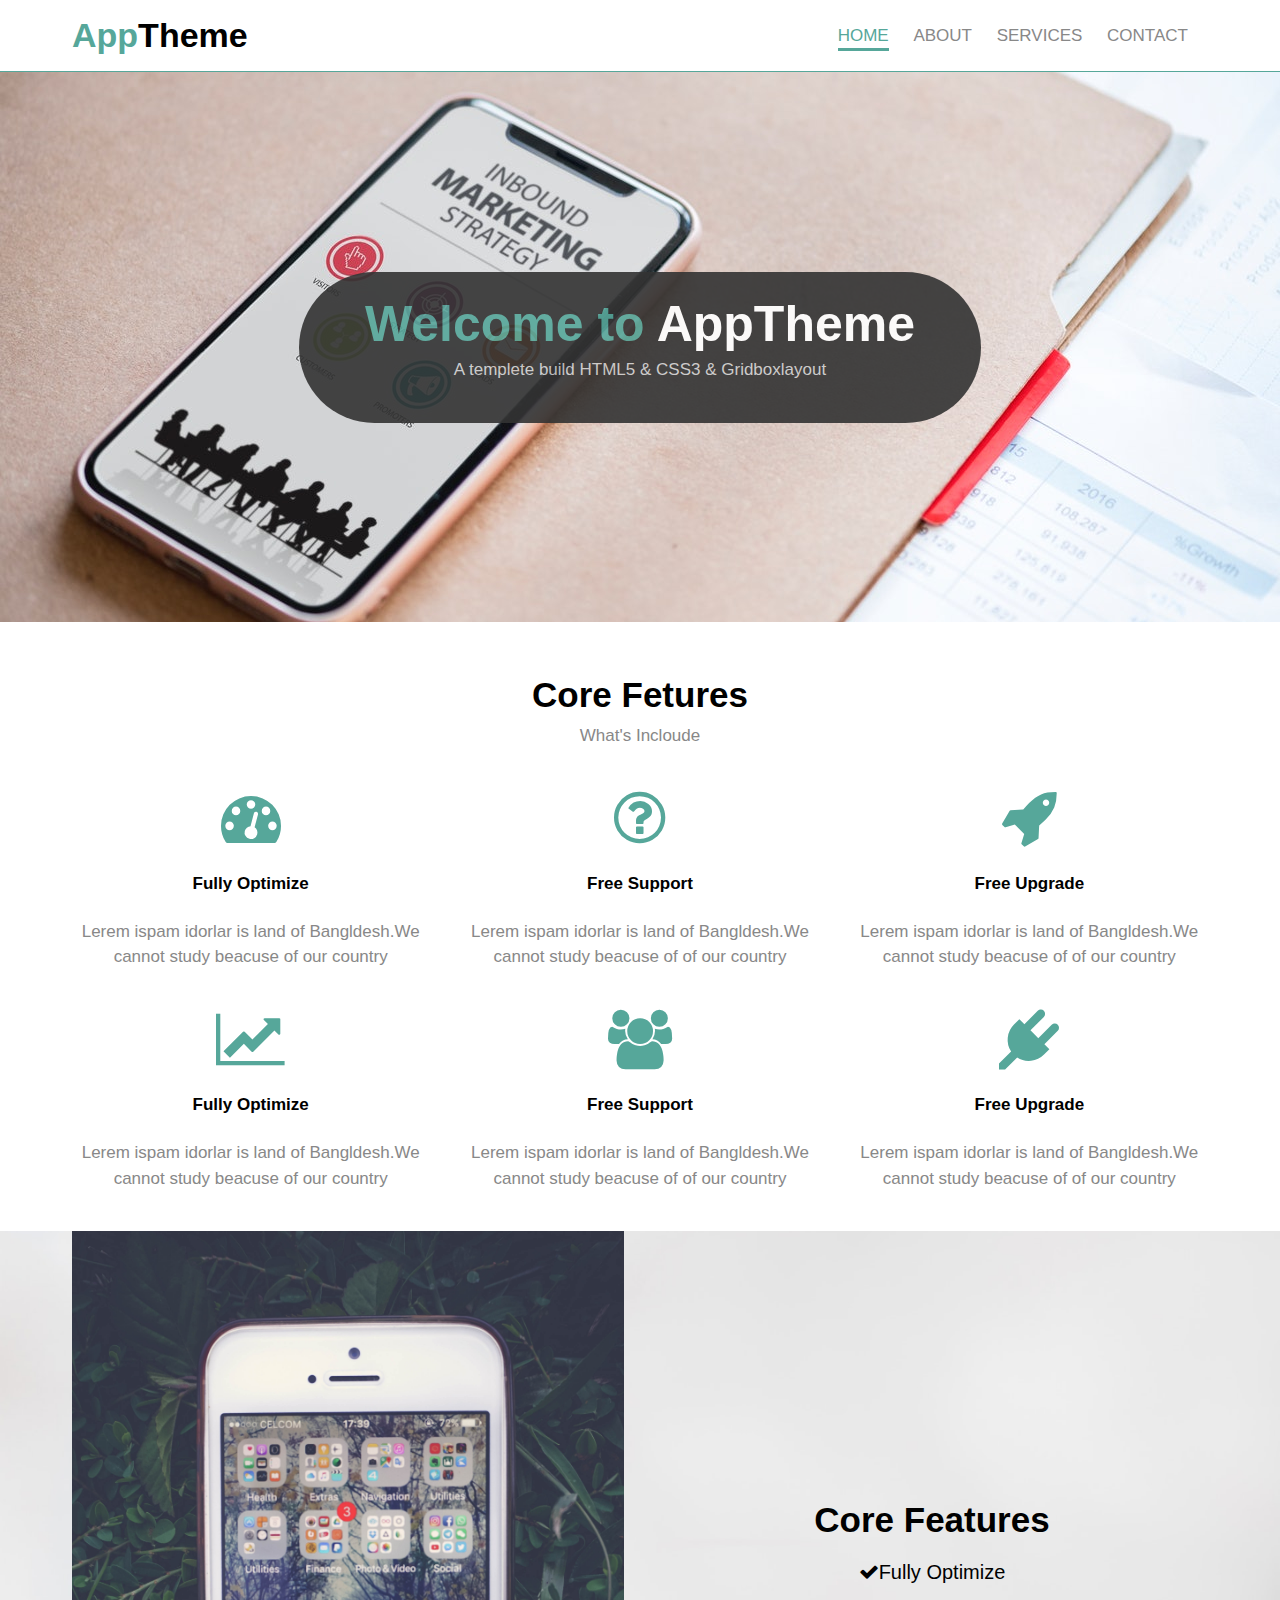
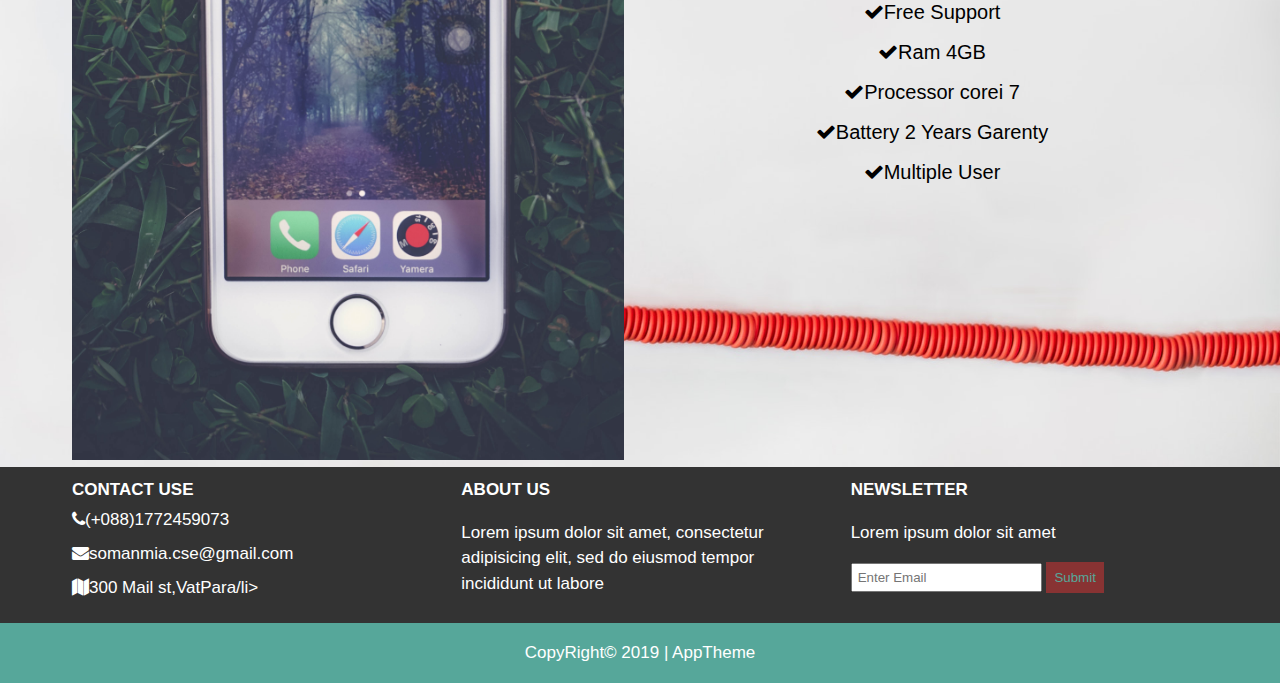
<file: AppTheme/index.html>
<!DOCTYPE HTML>
<html lang="en-US">
<head>
	<meta charset="UTF-8">
	<title></title>
	<link rel="stylesheet" href="css/flexboxgrid.min.css"/>
	<link rel="stylesheet" href="css/style.css"/>
	<link rel="stylesheet" href="css/font-awesome.min.css"/>
</head>
<body>
   <header class="main_header">
   <div class="container">
      <div class="row end-sm end-md end-lg center-xs middle-xs middle-sm middle-md middle-lg">
	    <div class="col-xs-12 col-sm-2 col-md-2 col-lg-2">
	       <h1><span class="primary-text">App</span>Theme</h1>
		 </div>
      <div class="col-xs-12 col-sm-10 col-md-10 col-lg-10">
	    <nav id="nav-bar">
		   <ul>
		       <li class="current"><a href="index.html">Home</a></li>
		       <li><a href="about.html">About</a></li>
		       <li><a href="services.html">Services</a></li>
		       <li><a href="contact.html">Contact</a></li>
		   </ul>
		</nav>
    </div>
	  </div>
   </div>
   </header>
   <section id="showcase">
     <div class="container">
	  <div class="row center-xs center-sm center-md center-lg middle-xs middle-sm middle-md middle-lg">
	  <div class="col-xs-10 col-sm-10 col-md-10 col-lg-7 showcase-content">
	    <h1><span class="primary-text">Welcome to</span> AppTheme</h1>
		<p>A templete build HTML5 & CSS3 & Gridboxlayout</p>
	 </div>
   </div>
   </div>
   </section>
   <!--Feutres--->
   <section id="fetures">
      <div class="container">

	     <div class="row center-xs center-sm center-md center-lg">
		    <div class="col-xs-12 col-sm-12 col-md-12 col-lg-12">
			  <h1>Core Fetures</h1>
			  <p>What's Incloude</p>
			  <div class="row center-xs center-sm center-md center-lg">
			     <div class="col-xs-12 col-sm-4 col-md-4  col-lg-4">
				 <i class="fa fa-dashboard"></i>
				    <h4>Fully Optimize</h4>
					<p>Lerem ispam idorlar is land of Bangldesh.We cannot study beacuse of
					 our country</p>

				</div>
				     <div class="col-xs-12 col-sm-4 col-md-4 col-lg-4">
					  <i class="fa fa-question-circle-o"></i>
				    <h4>Free Support</h4>
					<p>Lerem ispam idorlar is land of Bangldesh.We cannot study beacuse of
					 of our country</p>

				</div>
				     <div class="col-xs-12 col-sm-4 col-md-4 col-lg-4">
					  <i class="fa fa-rocket"></i>
				    <h4>Free Upgrade</h4>
					<p>Lerem ispam idorlar is land of Bangldesh.We cannot study beacuse of
					 of our country</p>

				</div>
			  </div>
			  <!---Row -2--->
			   <div class="row center-xs center-sm center-md center-lg">
			     <div class="col-xs-12 col-sm-4 col-md-4  col-lg-4">
				  <i class="fa fa-line-chart"></i>
				    <h4>Fully Optimize</h4>
					<p>Lerem ispam idorlar is land of Bangldesh.We cannot study beacuse of
					 our country</p>

				</div>
				     <div class="col-xs-12 col-sm-4 col-md-4 col-lg-4">
					  <i class="fa fa-users"></i>
				    <h4>Free Support</h4>
					<p>Lerem ispam idorlar is land of Bangldesh.We cannot study beacuse of
					 of our country</p>

				</div>
				     <div class="col-xs-12 col-sm-4 col-md-4 col-lg-4">
					  <i class="fa fa-plug"></i>
				    <h4>Free Upgrade</h4>
					<p>Lerem ispam idorlar is land of Bangldesh.We cannot study beacuse of
					 of our country</p>

				</div>
			  </div>


			</div>
		 </div>
	  </div>
   </section>
	 <!---Iphone description---->
	 <section id="info">
		   <div class="container">
				    <div class="row  center-xs center-sm center-md center-lg middle-xs sm-middle md-middle lg-middle">
							   <div class="col-xs-12 col-sm-6 col-md-6 col-lg-6">
									   <img src="images/iphone.jpg" alt="Iphone Logo">
								 </div>
								 <!---Iphone description--->
								 <div class="col-xs-12 col-sm-6 col-md-6 col-lg-6">
									   <h2>Core Features</h2>
										 <ul>
											   <li><i class="fa fa-check"></i>Fully Optimize </li>
												  <li><i class="fa fa-check"></i>Free Support </li>
													 <li><i class="fa fa-check"></i>Ram 4GB </li>
													  <li><i class="fa fa-check"></i>Processor corei 7 </li>
														 <li><i class="fa fa-check"></i>Battery 2 Years Garenty </li>
														  <li><i class="fa fa-check"></i>Multiple User </li>



										</ul>
								 </div>
						</div>
			 </div>
	 </section>
	 <section id="company">
		  <div class="container">
				 <div class="row">
					   <div class="col-xs-12 col-sm-4 col-md-4 col-lg-4" id="responsive">
							   <h4>Contact Use</h4>
								 <ul>
									   <li><i class="fa fa-phone"></i>(+088)1772459073</li>
										 <li><i class="fa fa-envelope"></i>somanmia.cse@gmail.com</li>
										 <li><i class="fa fa-map"></i>300 Mail st,VatPara/li>



								 </ul>
						 </div>

						 <!---About Us--->
						 <div class="col-xs-12 col-sm-4 col-md-4 col-lg-4" id="responsive">
								 <h4>About Us</h4>
								 <p>Lorem ipsum dolor sit amet, consectetur adipisicing elit,
									  sed do eiusmod tempor incididunt ut labore
               </p>

						 </div>

						 <!---News Letter--->
						 <div class="col-xs-12 col-sm-4 col-md-4 col-lg-4" id="responsive">
								 <h4>Newsletter</h4>
								 <p>Lorem ipsum dolor sit amet</p>
									<form>
										  <input type="email" name="email-addr" placeholder="Enter Email">
											<button type="submit" name="Button">Submit</button>
									</form>


						 </div>

				 </div>
			</div>
	 </section>

	 <!---foooter area--->
	 <footer id="main-footer">
		   <div class="container">
				   <div class="row center-xs center-sm center-md center-lg middle-xs middle-sm middle-md middle-lg">
						  <div class="col-xs-12 col-sm-12 col-md-12 col-lg-12">
								 <p>CopyRight&copy 2019 | AppTheme</p>
							</div>
					 </div>
			 </div>
	 </footer>

</body>
</html>
</file>
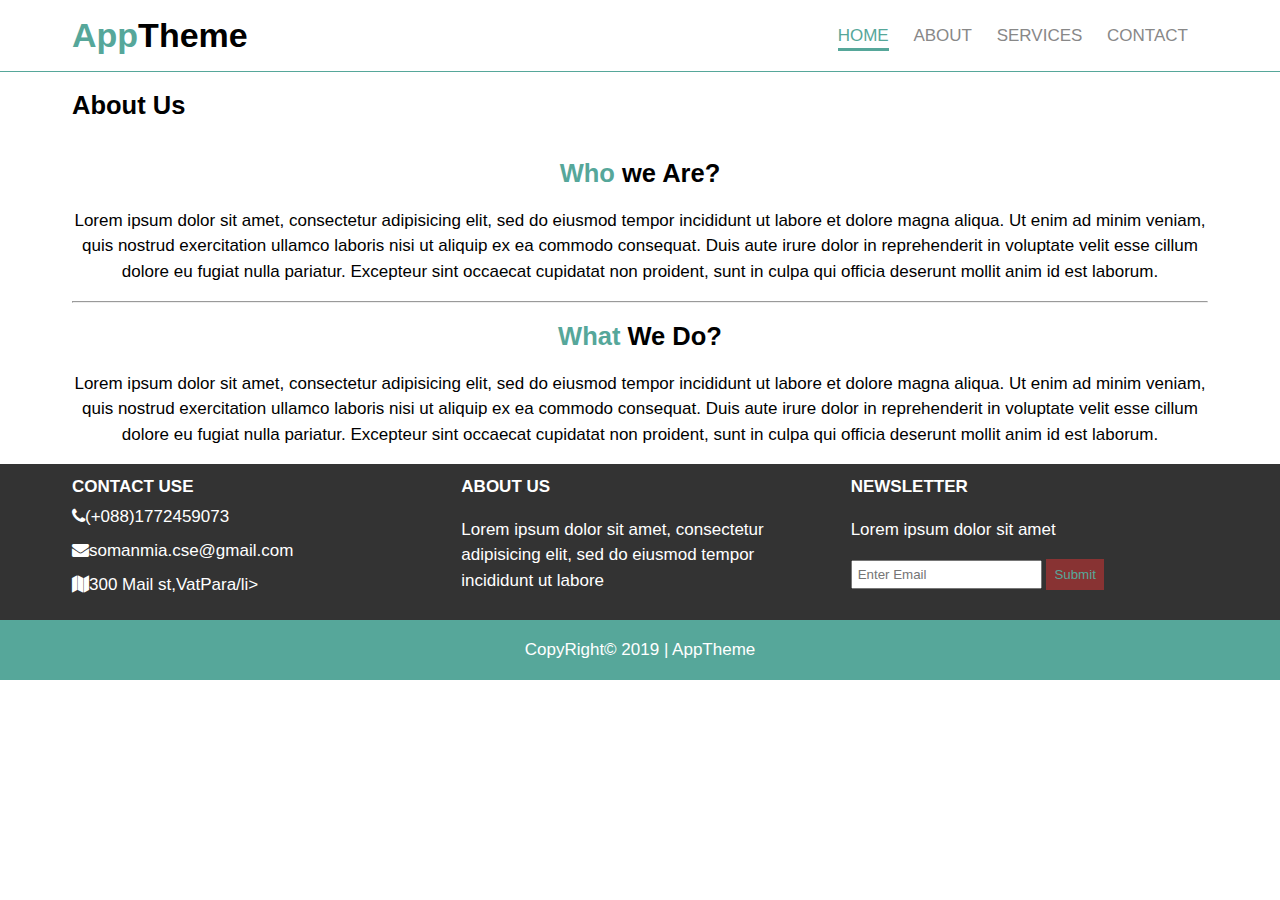
<file: AppTheme/about.html>
<!DOCTYPE HTML>
<html lang="en-US">
<head>
	<meta charset="UTF-8">
	<title>AppTheme | About Us</title>
	<link rel="stylesheet" href="css/flexboxgrid.min.css"/>
	<link rel="stylesheet" href="css/style.css"/>
	<link rel="stylesheet" href="css/font-awesome.min.css"/>
</head>
<body>
   <header class="main_header">
   <div class="container">
      <div class="row end-sm end-md end-lg center-xs middle-xs middle-sm middle-md middle-lg">
	    <div class="col-xs-12 col-sm-2 col-md-2 col-lg-2">
	       <h1><span class="primary-text">App</span>Theme</h1>
		 </div>
     <div class="col-xs-12 col-sm-10 col-md-10 col-lg-10">
	    <nav id="nav-bar">
		   <ul>
		       <li class="current"><a href="index.html">Home</a></li>
		       <li><a href="about.html">About</a></li>
		       <li><a href="services.html">Services</a></li>
		       <li><a href="contact.html">Contact</a></li>
		   </ul>
		</nav>
    </div>
	  </div>
   </div>
 </header>
  <!----SubHeader--->
	<section class="sub_header">
		 <div class="container">
			  <div class="row">
					  <div class="col-xs-12 col-sm-12 col-md-12 col-lg-12">
							  <h2>About Us</h2>
						</div>
				</div>
		 </div>
	</section>

	<!---Main section---->
	<section class="about-us">
		  <div class="container">
				  <div class="row center-xs center-sm center-md center">
						  <div class="col-xs-12 col-sm-12 col-md-12 col-lg-12">
								<!--Who We Are--->
								  <h2><span class="primary-text">Who</span> we Are?</h2>
									<p>		Lorem ipsum dolor sit amet, consectetur adipisicing elit,
												sed do eiusmod tempor incididunt ut labore et dolore magna aliqua.
												Ut enim ad minim veniam, quis nostrud exercitation ullamco laboris
												nisi ut aliquip ex ea commodo consequat. Duis aute irure dolor
												 in reprehenderit in voluptate velit esse cillum dolore eu fugiat nulla pariatur.
												  Excepteur sint occaecat cupidatat non proident,
												 sunt in culpa qui officia deserunt mollit anim id est laborum.
									 </p>
									 <hr>
									 <!---WE Do--->
									 <h2><span class="primary-text">What</span> We Do?</h2>
									 <p>		Lorem ipsum dolor sit amet, consectetur adipisicing elit,
												 sed do eiusmod tempor incididunt ut labore et dolore magna aliqua.
												 Ut enim ad minim veniam, quis nostrud exercitation ullamco laboris
												 nisi ut aliquip ex ea commodo consequat. Duis aute irure dolor
													in reprehenderit in voluptate velit esse cillum dolore eu fugiat nulla pariatur.
													 Excepteur sint occaecat cupidatat non proident,
													sunt in culpa qui officia deserunt mollit anim id est laborum.
										</p>
							</div>
					</div>
			</div>
	</section>

	 <section id="company">
		  <div class="container">
				 <div class="row">
					   <div class="col-xs-12 col-sm-4 col-md-4 col-lg-4" id="responsive">
							   <h4>Contact Use</h4>
								 <ul>
									   <li><i class="fa fa-phone"></i>(+088)1772459073</li>
										 <li><i class="fa fa-envelope"></i>somanmia.cse@gmail.com</li>
										 <li><i class="fa fa-map"></i>300 Mail st,VatPara/li>



								 </ul>
						 </div>

						 <!---About Us--->
						 <div class="col-xs-12 col-sm-4 col-md-4 col-lg-4" id="responsive">
								 <h4>About Us</h4>
								 <p>Lorem ipsum dolor sit amet, consectetur adipisicing elit,
									  sed do eiusmod tempor incididunt ut labore
               </p>

						 </div>

						 <!---News Letter--->
						 <div class="col-xs-12 col-sm-4 col-md-4 col-lg-4" id="responsive">
								 <h4>Newsletter</h4>
								 <p>Lorem ipsum dolor sit amet</p>
									<form>
										  <input type="email" name="email-addr" placeholder="Enter Email">
											<button type="submit" name="Button">Submit</button>
									</form>


						 </div>

				 </div>
			</div>
	 </section>

	 <!---foooter area--->
	 <footer id="main-footer">
		   <div class="container">
				   <div class="row center-xs center-sm center-md center-lg middle-xs middle-sm middle-md middle-lg">
						  <div class="col-xs-12 col-sm-12 col-md-12 col-lg-12">
								 <p>CopyRight&copy 2019 | AppTheme</p>
							</div>
					 </div>
			 </div>
	 </footer>

</body>
</html>
</file>
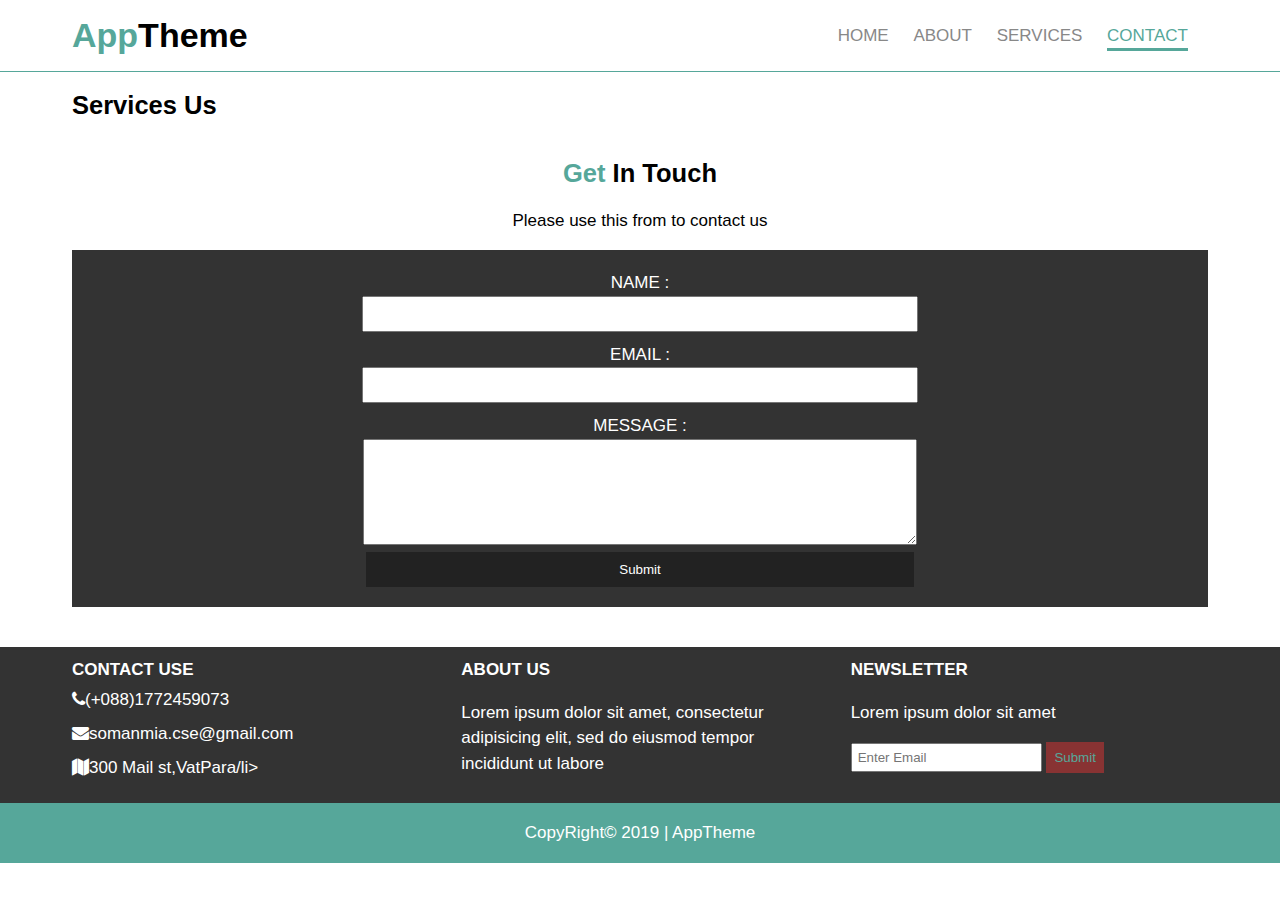
<file: AppTheme/contact.html>
<!DOCTYPE HTML>
<html lang="en-US">
<head>
	<meta charset="UTF-8">
	<title>AppTheme | Services</title>
	<link rel="stylesheet" href="css/flexboxgrid.min.css"/>
	<link rel="stylesheet" href="css/style.css"/>
	<link rel="stylesheet" href="css/font-awesome.min.css"/>
</head>
<body>
   <header class="main_header">
   <div class="container">
      <div class="row end-sm end-md end-lg center-xs middle-xs middle-sm middle-md middle-lg">
	    <div class="col-xs-12 col-sm-2 col-md-2 col-lg-2">
	       <h1><span class="primary-text">App</span>Theme</h1>
		 </div>
     <div class="col-xs-12 col-sm-10 col-md-10 col-lg-10">
	    <nav id="nav-bar">
		   <ul>
		       <li><a href="index.html">Home</a></li>
		       <li><a href="about.html">About</a></li>
		       <li><a href="Services.html">Services</a></li>
		       <li class="current"><a href="contact.html">Contact</a></li>
		   </ul>
		</nav>
    </div>
	  </div>
   </div>
   </header>
	 <!----SubHeader--->
	 <section class="sub_header">
			<div class="container">
				 <div class="row">
						 <div class="col-xs-12 col-sm-12 col-md-12 col-lg-12">
								 <h2>Services Us</h2>
						 </div>
				 </div>
			</div>
	 </section>

	 <!---Main section---->
	 <section class="contact-us" id="page">
			 <div class="container">
					 <div class="row center-xs center-sm center-md center">
							 <div class="col-xs-12 col-sm-12 col-md-12 col-lg-12">
								 <!--Who We Are--->
									 <h2><span class="primary-text">Get</span> In Touch</h2>
                 <p>Please use this from to contact us</p>
								 <form>
									   <div>
											 <label for="name">Name :</label><br>
											 <input type="text" name="name">
										 </div>
										 <div>
											 <label for="email">Email :</label><br>
											 <input type="email" name="email">
										 </div>
										 <div>
											 <label for="textfld">Message :</label><br>
											 <textarea name="textfld"></textarea>
										 </div>
										 <button type="submit" name="button">Submit</button>
								 </form>


							 </div>
					 </div>
			 </div>
	 </section>

	 <section id="company">
		  <div class="container">
				 <div class="row">
					   <div class="col-xs-12 col-sm-4 col-md-4 col-lg-4" id="responsive">
							   <h4>Contact Use</h4>
								 <ul>
									   <li><i class="fa fa-phone"></i>(+088)1772459073</li>
										 <li><i class="fa fa-envelope"></i>somanmia.cse@gmail.com</li>
										 <li><i class="fa fa-map"></i>300 Mail st,VatPara/li>



								 </ul>
						 </div>

						 <!---About Us--->
						 <div class="col-xs-12 col-sm-4 col-md-4 col-lg-4" id="responsive">
								 <h4>About Us</h4>
								 <p>Lorem ipsum dolor sit amet, consectetur adipisicing elit,
									  sed do eiusmod tempor incididunt ut labore
               </p>

						 </div>

						 <!---News Letter--->
						 <div class="col-xs-12 col-sm-4 col-md-4 col-lg-4" id="responsive">
								 <h4>Newsletter</h4>
								 <p>Lorem ipsum dolor sit amet</p>
									<form>
										  <input type="email" name="email-addr" placeholder="Enter Email">
											<button type="submit" name="Button">Submit</button>
									</form>


						 </div>

				 </div>
			</div>
	 </section>

	 <!---foooter area--->
	 <footer id="main-footer">
		   <div class="container">
				   <div class="row center-xs center-sm center-md center-lg middle-xs middle-sm middle-md middle-lg">
						  <div class="col-xs-12 col-sm-12 col-md-12 col-lg-12">
								 <p>CopyRight&copy 2019 | AppTheme</p>
							</div>
					 </div>
			 </div>
	 </footer>

</body>
</html>
</file>
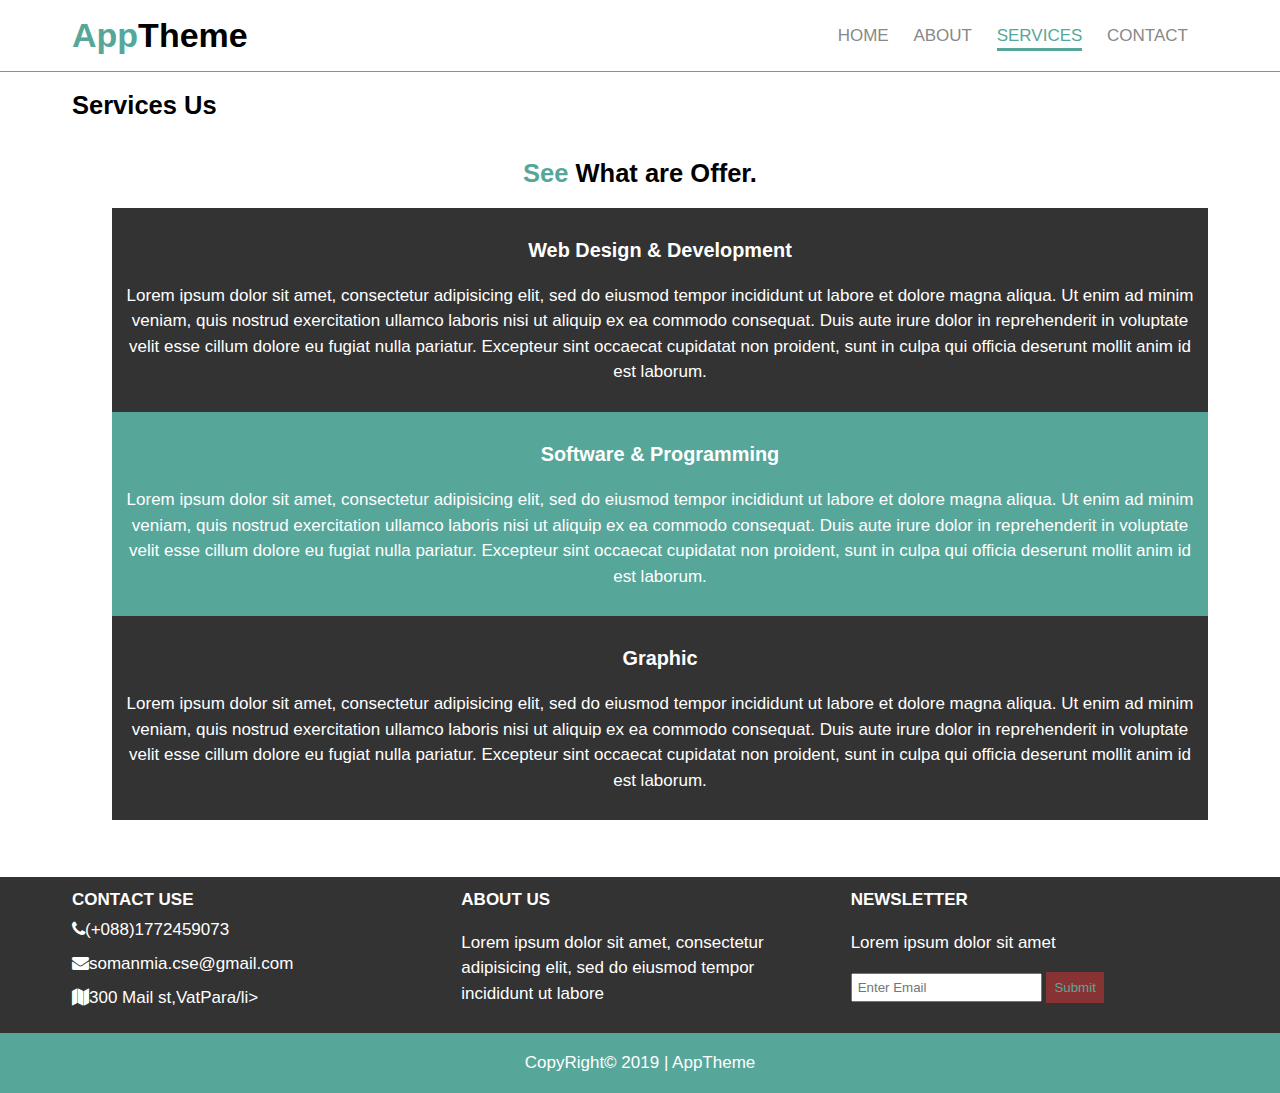
<file: AppTheme/services.html>
<!DOCTYPE HTML>
<html lang="en-US">
<head>
	<meta charset="UTF-8">
	<title>AppTheme | Services</title>
	<link rel="stylesheet" href="css/flexboxgrid.min.css"/>
	<link rel="stylesheet" href="css/style.css"/>
	<link rel="stylesheet" href="css/font-awesome.min.css"/>
</head>
<body>
   <header class="main_header">
   <div class="container">
      <div class="row end-sm end-md end-lg center-xs middle-xs middle-sm middle-md middle-lg">
	    <div class="col-xs-12 col-sm-2 col-md-2 col-lg-2">
	       <h1><span class="primary-text">App</span>Theme</h1>
		 </div>
     <div class="col-xs-12 col-sm-10 col-md-10 col-lg-10">
	    <nav id="nav-bar">
		   <ul>
		       <li><a href="index.html">Home</a></li>
		       <li><a href="about.html">About</a></li>
		       <li class="current"><a href="Services.html">Services</a></li>
		       <li><a href="contact.html">Contact</a></li>
		   </ul>
		</nav>
    </div>
	  </div>
   </div>
   </header>
	 <!----SubHeader--->
	 <section class="sub_header">
			<div class="container">
				 <div class="row">
						 <div class="col-xs-12 col-sm-12 col-md-12 col-lg-12">
								 <h2>Services Us</h2>
						 </div>
				 </div>
			</div>
	 </section>

	 <!---Main section---->
	 <section class="services-us" id="page">
			 <div class="container">
					 <div class="row center-xs center-sm center-md center">
							 <div class="col-xs-12 col-sm-12 col-md-12 col-lg-12">
								 <!--Who We Are--->
									 <h2><span class="primary-text">See</span> What are Offer.</h2>
									 <ul>
										  <li>
												  <h3>Web Design & Development</h3>
													<p>  Lorem ipsum dolor sit amet, consectetur adipisicing elit,
														   sed do eiusmod tempor incididunt ut labore et dolore magna aliqua.
														    Ut enim ad minim veniam, quis nostrud exercitation ullamco laboris
															 nisi ut aliquip ex ea commodo consequat. Duis aute irure dolor in
															  reprehenderit in voluptate velit esse cillum dolore eu fugiat nulla pariatur.
																Excepteur sint occaecat cupidatat non proident, sunt in culpa qui officia deserunt
																 mollit anim id est laborum.</p>
											</li>

											<li>
												 <h3>Software & Programming</h3>
												 <p>  Lorem ipsum dolor sit amet, consectetur adipisicing elit,
															sed do eiusmod tempor incididunt ut labore et dolore magna aliqua.
															 Ut enim ad minim veniam, quis nostrud exercitation ullamco laboris
															nisi ut aliquip ex ea commodo consequat. Duis aute irure dolor in
															 reprehenderit in voluptate velit esse cillum dolore eu fugiat nulla pariatur.
															 Excepteur sint occaecat cupidatat non proident, sunt in culpa qui officia deserunt
																mollit anim id est laborum.</p>
										 </li>

										 <li>
												 <h3>Graphic</h3>
												 <p>  Lorem ipsum dolor sit amet, consectetur adipisicing elit,
															sed do eiusmod tempor incididunt ut labore et dolore magna aliqua.
															 Ut enim ad minim veniam, quis nostrud exercitation ullamco laboris
															nisi ut aliquip ex ea commodo consequat. Duis aute irure dolor in
															 reprehenderit in voluptate velit esse cillum dolore eu fugiat nulla pariatur.
															 Excepteur sint occaecat cupidatat non proident, sunt in culpa qui officia deserunt
																mollit anim id est laborum.</p>
										 </li>
									 </ul>

							 </div>
					 </div>
			 </div>
	 </section>

	 <section id="company">
		  <div class="container">
				 <div class="row">
					   <div class="col-xs-12 col-sm-4 col-md-4 col-lg-4" id="responsive">
							   <h4>Contact Use</h4>
								 <ul>
									   <li><i class="fa fa-phone"></i>(+088)1772459073</li>
										 <li><i class="fa fa-envelope"></i>somanmia.cse@gmail.com</li>
										 <li><i class="fa fa-map"></i>300 Mail st,VatPara/li>



								 </ul>
						 </div>

						 <!---About Us--->
						 <div class="col-xs-12 col-sm-4 col-md-4 col-lg-4" id="responsive">
								 <h4>About Us</h4>
								 <p>Lorem ipsum dolor sit amet, consectetur adipisicing elit,
									  sed do eiusmod tempor incididunt ut labore
               </p>

						 </div>

						 <!---News Letter--->
						 <div class="col-xs-12 col-sm-4 col-md-4 col-lg-4" id="responsive">
								 <h4>Newsletter</h4>
								 <p>Lorem ipsum dolor sit amet</p>
									<form>
										  <input type="email" name="email-addr" placeholder="Enter Email">
											<button type="submit" name="Button">Submit</button>
									</form>


						 </div>

				 </div>
			</div>
	 </section>

	 <!---foooter area--->
	 <footer id="main-footer">
		   <div class="container">
				   <div class="row center-xs center-sm center-md center-lg middle-xs middle-sm middle-md middle-lg">
						  <div class="col-xs-12 col-sm-12 col-md-12 col-lg-12">
								 <p>CopyRight&copy 2019 | AppTheme</p>
							</div>
					 </div>
			 </div>
	 </footer>

</body>
</html>
</file>
<file: AppTheme/css/style.css>
body{
 padding:0px;
 margin:0px;
 font-family:sans-serif;
 line-height:1.5em;
 font-size:17px;

}
img{
 width:100%;

}

.container{
margin:auto;
}
.primary-text{
  color:#56a79a;
}
/* Header */
.main_header{

 border-bottom:1px solid #56a79a;

}
/* NavBar*/
#nav-bar{
   text-transform: uppercase;
}
#nav-bar li{
 display:inline-block;
 list-style-type:none;
  padding-right:20px;
}
#nav-bar li a{
  text-decoration:none;
  color:#888;
}
#nav-bar li.current a, #nav-bar a:hover{
 color:#56a79a;
 border-bottom:3px solid #56a79a;
 padding-bottom:3px;
}
#showcase{
  background:url('../images/showcase.jpg');
  background-size:cover;
  background-position: center;
 background-repeat: no-repeat;
 margin-bottom:60px;
}
#showcase .row{
  height:550px;
}
#showcase h1{
  font-size:50px;
  margin:0;
  padding-bottom:20px;

}
#showcase p{
  color:#ccc;
  margin:0;

}

.showcase-content{
  background:#333;
  padding:40px;
  color:#fff;
  opacity:0.9;
  border-radius:90px;
}
/* Fetures */
#fetures h1{
  margin:0;
  font-size:35px;
  padding-bottom:15px;

}
#fetures p{
  margin:0;
  color:#888;
  margin-bottom:40px;
}

#fetures .fa{
  color:#56a79a;
  font-size:60px;
}
/* Iphone description */
#info{  background:url('../images/info.jpg') no-repeat;
background-size:cover;
background-position: left;
}
#info h2{
  font-size:35px;
  margin:0;
  padding-bottom:20px;

}
#info ul{
  padding:0;
  margin:0;
  list-style: none;
}
#info ul li{
  line-height: 2em;
  font-size: 20px;

}
/* Company */
#company{
  background:#333;
  color:#fff;
  padding:10px 0px;
}
#company h4{
  margin:0;
  text-transform: uppercase;
}
#company ul{
  padding:0;
  margin:0;
   line-height: 2em;
  list-style: none;
}
#company input[type="email"]{
  padding:5px;

}
#company button{
  background:#833;
  padding:8px;
  color:#56a79a;
  border:0;
}
/* Main Footer  */
#main-footer{
  background:#56a79a;
  color:#fff;
}
/* Services */
#page{
  margin-bottom:40px;
}
.services-us ul li{
  list-style: none;
  padding:10px;

}
.services-us ul li:nth-child(odd){
  background:#333;
  color:#fff;
}
.services-us ul li:nth-child(even){
  background:#56a79a;
  color:#fff;
}
/* Contact us */
.contact-us form{
  background:#333;
  padding:20px;
  color:#fff;
}
.contact-us form input[type="text"]{
  width:50%;
  margin-bottom:10px;
  height:30px;
}
.contact-us form input[type="email"]{
  width:50%;
  margin-bottom:10px;
  height:30px;
}
.contact-us form textarea{
  width:50%;
  height:100px;
}
.contact-us form button{
  width:50%;
  padding:10px 0px;
  background:#222;
  color:#fff;
  border:0px;
  cursor: pointer;
}
.contact-us form label{
    text-transform: uppercase;
}
/* Responsive */
@media(max-width:800px){
   #showcase h1{
     font-size:30px;
   }
}
@media(max-width:500px){
     .showcase-content{
       padding:40px 20px;
     }
}
@media(max-width:778px){
#responsive{
   margin-bottom:30px;
   border-bottom:3px solid #56a79a;
   padding-left:100px;
   padding-right:30px;
}
}
@media (max-width:444px) {
    #showcase h1{
      font-size:20px;
    }
}
</file>
<file: AppTheme/css/flexboxgrid.min.css>
.container-fluid{margin-right:auto;margin-left:auto;padding-right:2rem;padding-left:2rem}.row{box-sizing:border-box;display:-ms-flexbox;display:-webkit-box;display:flex;-ms-flex:0 1 auto;-webkit-box-flex:0;flex:0 1 auto;-ms-flex-direction:row;-webkit-box-orient:horizontal;-webkit-box-direction:normal;flex-direction:row;-ms-flex-wrap:wrap;flex-wrap:wrap;margin-right:-1rem;margin-left:-1rem}.row.reverse{-ms-flex-direction:row-reverse;-webkit-box-orient:horizontal;-webkit-box-direction:reverse;flex-direction:row-reverse}.col.reverse{-ms-flex-direction:column-reverse;-webkit-box-orient:vertical;-webkit-box-direction:reverse;flex-direction:column-reverse}.col-xs,.col-xs-1,.col-xs-10,.col-xs-11,.col-xs-12,.col-xs-2,.col-xs-3,.col-xs-4,.col-xs-5,.col-xs-6,.col-xs-7,.col-xs-8,.col-xs-9{box-sizing:border-box;-ms-flex:0 0 auto;-webkit-box-flex:0;flex:0 0 auto;padding-right:1rem;padding-left:1rem}.col-xs{-webkit-flex-grow:1;-ms-flex-positive:1;-webkit-box-flex:1;flex-grow:1;-ms-flex-preferred-size:0;flex-basis:0;max-width:100%}.col-xs-1{-ms-flex-preferred-size:8.333%;flex-basis:8.333%;max-width:8.333%}.col-xs-2{-ms-flex-preferred-size:16.667%;flex-basis:16.667%;max-width:16.667%}.col-xs-3{-ms-flex-preferred-size:25%;flex-basis:25%;max-width:25%}.col-xs-4{-ms-flex-preferred-size:33.333%;flex-basis:33.333%;max-width:33.333%}.col-xs-5{-ms-flex-preferred-size:41.667%;flex-basis:41.667%;max-width:41.667%}.col-xs-6{-ms-flex-preferred-size:50%;flex-basis:50%;max-width:50%}.col-xs-7{-ms-flex-preferred-size:58.333%;flex-basis:58.333%;max-width:58.333%}.col-xs-8{-ms-flex-preferred-size:66.667%;flex-basis:66.667%;max-width:66.667%}.col-xs-9{-ms-flex-preferred-size:75%;flex-basis:75%;max-width:75%}.col-xs-10{-ms-flex-preferred-size:83.333%;flex-basis:83.333%;max-width:83.333%}.col-xs-11{-ms-flex-preferred-size:91.667%;flex-basis:91.667%;max-width:91.667%}.col-xs-12{-ms-flex-preferred-size:100%;flex-basis:100%;max-width:100%}.col-xs-offset-1{margin-left:8.333%}.col-xs-offset-2{margin-left:16.667%}.col-xs-offset-3{margin-left:25%}.col-xs-offset-4{margin-left:33.333%}.col-xs-offset-5{margin-left:41.667%}.col-xs-offset-6{margin-left:50%}.col-xs-offset-7{margin-left:58.333%}.col-xs-offset-8{margin-left:66.667%}.col-xs-offset-9{margin-left:75%}.col-xs-offset-10{margin-left:83.333%}.col-xs-offset-11{margin-left:91.667%}.start-xs{-ms-flex-pack:start;-webkit-box-pack:start;justify-content:flex-start;text-align:start}.center-xs{-ms-flex-pack:center;-webkit-box-pack:center;justify-content:center;text-align:center}.end-xs{-ms-flex-pack:end;-webkit-box-pack:end;justify-content:flex-end;text-align:end}.top-xs{-ms-flex-align:start;-webkit-box-align:start;align-items:flex-start}.middle-xs{-ms-flex-align:center;-webkit-box-align:center;align-items:center}.bottom-xs{-ms-flex-align:end;-webkit-box-align:end;align-items:flex-end}.around-xs{-ms-flex-pack:distribute;justify-content:space-around}.between-xs{-ms-flex-pack:justify;-webkit-box-pack:justify;justify-content:space-between}.first-xs{-ms-flex-order:-1;-webkit-box-ordinal-group:0;order:-1}.last-xs{-ms-flex-order:1;-webkit-box-ordinal-group:2;order:1}@media only screen and (min-width:48em){.container{width:46rem}.col-sm,.col-sm-1,.col-sm-10,.col-sm-11,.col-sm-12,.col-sm-2,.col-sm-3,.col-sm-4,.col-sm-5,.col-sm-6,.col-sm-7,.col-sm-8,.col-sm-9{box-sizing:border-box;-ms-flex:0 0 auto;-webkit-box-flex:0;flex:0 0 auto;padding-right:1rem;padding-left:1rem}.col-sm{-webkit-flex-grow:1;-ms-flex-positive:1;-webkit-box-flex:1;flex-grow:1;-ms-flex-preferred-size:0;flex-basis:0;max-width:100%}.col-sm-1{-ms-flex-preferred-size:8.333%;flex-basis:8.333%;max-width:8.333%}.col-sm-2{-ms-flex-preferred-size:16.667%;flex-basis:16.667%;max-width:16.667%}.col-sm-3{-ms-flex-preferred-size:25%;flex-basis:25%;max-width:25%}.col-sm-4{-ms-flex-preferred-size:33.333%;flex-basis:33.333%;max-width:33.333%}.col-sm-5{-ms-flex-preferred-size:41.667%;flex-basis:41.667%;max-width:41.667%}.col-sm-6{-ms-flex-preferred-size:50%;flex-basis:50%;max-width:50%}.col-sm-7{-ms-flex-preferred-size:58.333%;flex-basis:58.333%;max-width:58.333%}.col-sm-8{-ms-flex-preferred-size:66.667%;flex-basis:66.667%;max-width:66.667%}.col-sm-9{-ms-flex-preferred-size:75%;flex-basis:75%;max-width:75%}.col-sm-10{-ms-flex-preferred-size:83.333%;flex-basis:83.333%;max-width:83.333%}.col-sm-11{-ms-flex-preferred-size:91.667%;flex-basis:91.667%;max-width:91.667%}.col-sm-12{-ms-flex-preferred-size:100%;flex-basis:100%;max-width:100%}.col-sm-offset-1{margin-left:8.333%}.col-sm-offset-2{margin-left:16.667%}.col-sm-offset-3{margin-left:25%}.col-sm-offset-4{margin-left:33.333%}.col-sm-offset-5{margin-left:41.667%}.col-sm-offset-6{margin-left:50%}.col-sm-offset-7{margin-left:58.333%}.col-sm-offset-8{margin-left:66.667%}.col-sm-offset-9{margin-left:75%}.col-sm-offset-10{margin-left:83.333%}.col-sm-offset-11{margin-left:91.667%}.start-sm{-ms-flex-pack:start;-webkit-box-pack:start;justify-content:flex-start;text-align:start}.center-sm{-ms-flex-pack:center;-webkit-box-pack:center;justify-content:center;text-align:center}.end-sm{-ms-flex-pack:end;-webkit-box-pack:end;justify-content:flex-end;text-align:end}.top-sm{-ms-flex-align:start;-webkit-box-align:start;align-items:flex-start}.middle-sm{-ms-flex-align:center;-webkit-box-align:center;align-items:center}.bottom-sm{-ms-flex-align:end;-webkit-box-align:end;align-items:flex-end}.around-sm{-ms-flex-pack:distribute;justify-content:space-around}.between-sm{-ms-flex-pack:justify;-webkit-box-pack:justify;justify-content:space-between}.first-sm{-ms-flex-order:-1;-webkit-box-ordinal-group:0;order:-1}.last-sm{-ms-flex-order:1;-webkit-box-ordinal-group:2;order:1}}@media only screen and (min-width:62em){.container{width:61rem}.col-md,.col-md-1,.col-md-10,.col-md-11,.col-md-12,.col-md-2,.col-md-3,.col-md-4,.col-md-5,.col-md-6,.col-md-7,.col-md-8,.col-md-9{box-sizing:border-box;-ms-flex:0 0 auto;-webkit-box-flex:0;flex:0 0 auto;padding-right:1rem;padding-left:1rem}.col-md{-webkit-flex-grow:1;-ms-flex-positive:1;-webkit-box-flex:1;flex-grow:1;-ms-flex-preferred-size:0;flex-basis:0;max-width:100%}.col-md-1{-ms-flex-preferred-size:8.333%;flex-basis:8.333%;max-width:8.333%}.col-md-2{-ms-flex-preferred-size:16.667%;flex-basis:16.667%;max-width:16.667%}.col-md-3{-ms-flex-preferred-size:25%;flex-basis:25%;max-width:25%}.col-md-4{-ms-flex-preferred-size:33.333%;flex-basis:33.333%;max-width:33.333%}.col-md-5{-ms-flex-preferred-size:41.667%;flex-basis:41.667%;max-width:41.667%}.col-md-6{-ms-flex-preferred-size:50%;flex-basis:50%;max-width:50%}.col-md-7{-ms-flex-preferred-size:58.333%;flex-basis:58.333%;max-width:58.333%}.col-md-8{-ms-flex-preferred-size:66.667%;flex-basis:66.667%;max-width:66.667%}.col-md-9{-ms-flex-preferred-size:75%;flex-basis:75%;max-width:75%}.col-md-10{-ms-flex-preferred-size:83.333%;flex-basis:83.333%;max-width:83.333%}.col-md-11{-ms-flex-preferred-size:91.667%;flex-basis:91.667%;max-width:91.667%}.col-md-12{-ms-flex-preferred-size:100%;flex-basis:100%;max-width:100%}.col-md-offset-1{margin-left:8.333%}.col-md-offset-2{margin-left:16.667%}.col-md-offset-3{margin-left:25%}.col-md-offset-4{margin-left:33.333%}.col-md-offset-5{margin-left:41.667%}.col-md-offset-6{margin-left:50%}.col-md-offset-7{margin-left:58.333%}.col-md-offset-8{margin-left:66.667%}.col-md-offset-9{margin-left:75%}.col-md-offset-10{margin-left:83.333%}.col-md-offset-11{margin-left:91.667%}.start-md{-ms-flex-pack:start;-webkit-box-pack:start;justify-content:flex-start;text-align:start}.center-md{-ms-flex-pack:center;-webkit-box-pack:center;justify-content:center;text-align:center}.end-md{-ms-flex-pack:end;-webkit-box-pack:end;justify-content:flex-end;text-align:end}.top-md{-ms-flex-align:start;-webkit-box-align:start;align-items:flex-start}.middle-md{-ms-flex-align:center;-webkit-box-align:center;align-items:center}.bottom-md{-ms-flex-align:end;-webkit-box-align:end;align-items:flex-end}.around-md{-ms-flex-pack:distribute;justify-content:space-around}.between-md{-ms-flex-pack:justify;-webkit-box-pack:justify;justify-content:space-between}.first-md{-ms-flex-order:-1;-webkit-box-ordinal-group:0;order:-1}.last-md{-ms-flex-order:1;-webkit-box-ordinal-group:2;order:1}}@media only screen and (min-width:75em){.container{width:71rem}.col-lg,.col-lg-1,.col-lg-10,.col-lg-11,.col-lg-12,.col-lg-2,.col-lg-3,.col-lg-4,.col-lg-5,.col-lg-6,.col-lg-7,.col-lg-8,.col-lg-9{box-sizing:border-box;-ms-flex:0 0 auto;-webkit-box-flex:0;flex:0 0 auto;padding-right:1rem;padding-left:1rem}.col-lg{-webkit-flex-grow:1;-ms-flex-positive:1;-webkit-box-flex:1;flex-grow:1;-ms-flex-preferred-size:0;flex-basis:0;max-width:100%}.col-lg-1{-ms-flex-preferred-size:8.333%;flex-basis:8.333%;max-width:8.333%}.col-lg-2{-ms-flex-preferred-size:16.667%;flex-basis:16.667%;max-width:16.667%}.col-lg-3{-ms-flex-preferred-size:25%;flex-basis:25%;max-width:25%}.col-lg-4{-ms-flex-preferred-size:33.333%;flex-basis:33.333%;max-width:33.333%}.col-lg-5{-ms-flex-preferred-size:41.667%;flex-basis:41.667%;max-width:41.667%}.col-lg-6{-ms-flex-preferred-size:50%;flex-basis:50%;max-width:50%}.col-lg-7{-ms-flex-preferred-size:58.333%;flex-basis:58.333%;max-width:58.333%}.col-lg-8{-ms-flex-preferred-size:66.667%;flex-basis:66.667%;max-width:66.667%}.col-lg-9{-ms-flex-preferred-size:75%;flex-basis:75%;max-width:75%}.col-lg-10{-ms-flex-preferred-size:83.333%;flex-basis:83.333%;max-width:83.333%}.col-lg-11{-ms-flex-preferred-size:91.667%;flex-basis:91.667%;max-width:91.667%}.col-lg-12{-ms-flex-preferred-size:100%;flex-basis:100%;max-width:100%}.col-lg-offset-1{margin-left:8.333%}.col-lg-offset-2{margin-left:16.667%}.col-lg-offset-3{margin-left:25%}.col-lg-offset-4{margin-left:33.333%}.col-lg-offset-5{margin-left:41.667%}.col-lg-offset-6{margin-left:50%}.col-lg-offset-7{margin-left:58.333%}.col-lg-offset-8{margin-left:66.667%}.col-lg-offset-9{margin-left:75%}.col-lg-offset-10{margin-left:83.333%}.col-lg-offset-11{margin-left:91.667%}.start-lg{-ms-flex-pack:start;-webkit-box-pack:start;justify-content:flex-start;text-align:start}.center-lg{-ms-flex-pack:center;-webkit-box-pack:center;justify-content:center;text-align:center}.end-lg{-ms-flex-pack:end;-webkit-box-pack:end;justify-content:flex-end;text-align:end}.top-lg{-ms-flex-align:start;-webkit-box-align:start;align-items:flex-start}.middle-lg{-ms-flex-align:center;-webkit-box-align:center;align-items:center}.bottom-lg{-ms-flex-align:end;-webkit-box-align:end;align-items:flex-end}.around-lg{-ms-flex-pack:distribute;justify-content:space-around}.between-lg{-ms-flex-pack:justify;-webkit-box-pack:justify;justify-content:space-between}.first-lg{-ms-flex-order:-1;-webkit-box-ordinal-group:0;order:-1}.last-lg{-ms-flex-order:1;-webkit-box-ordinal-group:2;order:1}}
</file>
